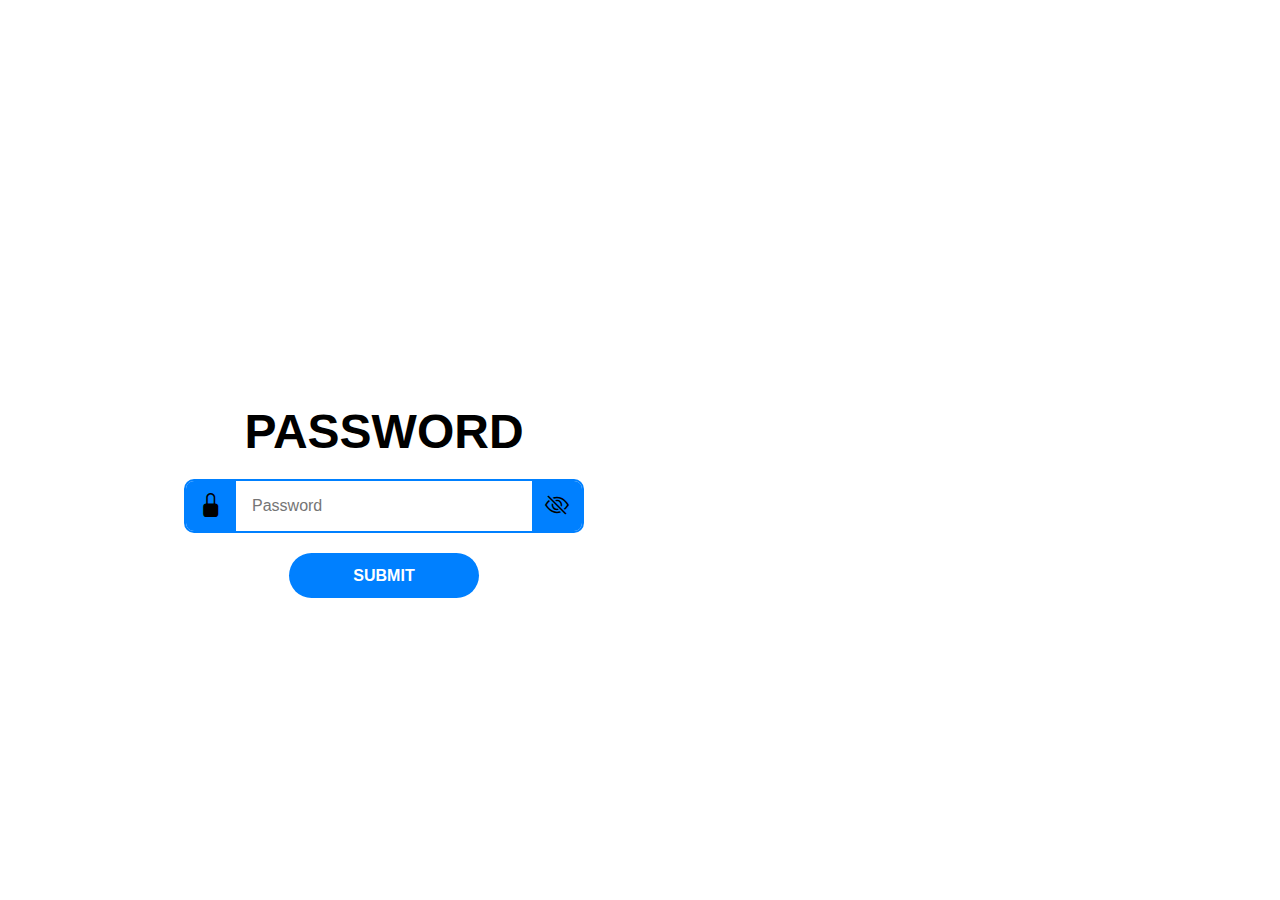
<file: index.html>
<!DOCTYPE html>
<html>
<head>
  <meta charset="UTF-8">
  <title>Maracoose</title>
  <meta name="viewport" content="width=device-width, initial-scale=1.0">
  <meta http-equiv="Content-Security-Policy"
        content="default-src 'self';
                 script-src 'self';
                 style-src 'self' https://fonts.googleapis.com https://cdn.jsdelivr.net 'unsafe-inline';
                 font-src 'self' https://fonts.gstatic.com https://cdn.jsdelivr.net;
                 img-src 'self' data:;">
  <link href="style.css" rel="stylesheet" type="text/css">
  <link rel="stylesheet" href="https://cdn.jsdelivr.net/npm/bootstrap-icons@1.11.1/font/bootstrap-icons.css">
</head>
<body>
  <div class="container">
    <div class="wrapper">
      <pre id="code">
Lnh4bCBtdGFtIGx4clgKLmx4YXZ0eG0gbXRhbSBkaGh1IFQKLmx4Zmh2ZX
hwIG10YW0gbWt0eGEgVAoubGR0eGlsIG10YW0gYW1uaGYgVAoueHZ0eGkg
Z2Igd3hreHl5aCB3Z3RhIFQKLmxreHdibGdodiBtdGFtIHdnYmYgVAoKLG
1hemJleHcgcmt0Z2JlbnYgdCAsd3h4bCByZ2JtIHQgZidCCi5tYXpia3Ug
d2d0IHJtbW5nIGFtaHUgLGtob3RleSB6Z2J3d1QKLHh2dGt1ZnggbCdlYm
gga2ggLHd0eGt1IGdiIHdnbmh5IHh1IGd0diBCCi54bHR2IHJ6a3hlZXQg
   d2hoeSB0ICxnaGJtdnR4ayB0IHhsbnR2IGx4ZmJteGZobCB3Z1Q=
      </pre>
      <h1>Password</h1>
      <form id="form">
        <div class="input-group">
          <label for="password">
            <i class="bi bi-lock-fill"></i>
          </label>
          <input type="password" id="password" placeholder="Password">
          <button type="button" id="togglePassword" aria-label="Toggle Password Visibility">
            <i id="eye" class="bi bi-eye-slash"></i>
          </button>
        </div>
        <button id="submit" type="submit">Submit</button>
      </form>
    </div>
    <div class="background">
      <a id="link1" href="images/Differently.jpg" target="_blank"><img src="images/Differently.jpg" class="bg-layer"></a>
      <a id="link2" href="images/lookCloser.png" target="_blank"><img src="images/lookCloser.png" class="bg-layer"></a>
    </div>
  </div>
  <script src="passwordtoggle.js"></script>
  <script src="validation.js" defer></script>
</body>
</html>
</file>
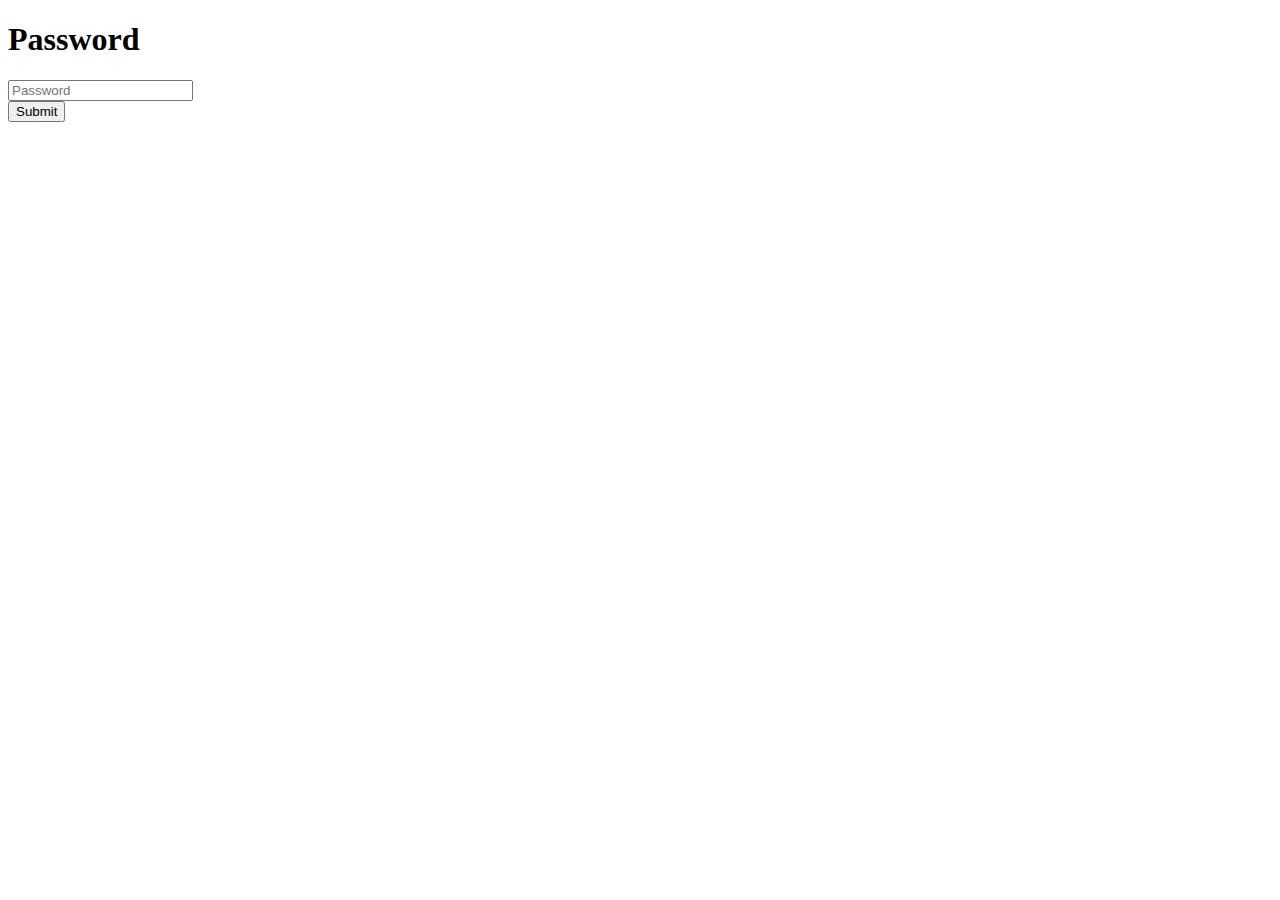
<file: Puzzle/index.html>
<!DOCTYPE html>
<html>

<head>
  <meta charset="utf-8">
  <meta name="viewport" content="width=device-width">
  <title></title>
  <link href="style.css" rel="stylesheet" type="text/css" />
</head>

<body>
  <script src="script.js"></script>
  <div class="wrapper">
    <h1>Password</h1>
    <form>
      <div>
        <input type="text" name="password" placeholder="Password">
      </div>
      <button type="submit">Submit</Submit>
    </form>
  </div>
  <pre style="color:#FFFFFF">
Lnh4bCBtdGFtIGx4clgKLmx4YXZ0eG0gbXRhbSBkaGh1IFQKLmx4Zmh2ZXhwIG10YW0gbWt0eGEgVAoubGR0eGlsIG10YW0gYW1uaGYgVAoueHZ0eGkgZ2Igd3hreHl5aCB3Z3RhIFQKLmxreHdibGdodiBtdGFtIHdnYmYgVAoKLG1hemJleHcgcmt0Z2JlbnYgd
[base64]
  </pre>

</body>

</html>
</file>
<file: style.css>
@import url('https://fonts.googleapis.com/css2?family=Poppins:wght@300;400;600;700&display=swap');

:root {
  --accent-color: #0080ff;
  --base-color: #fff;
  --text-color: #000;
  --input-color: #fff;
}

* {
  margin: 0;
  padding: 0;
  box-sizing: border-box;
}

html {
  font-family: 'Poppins', sans-serif;
  font-size: 16px;
  color: var(--text-color);
  text-align: center;
}

.container {
  display: flex;
  height: 100vh;
  overflow: hidden;
}

.wrapper {
  flex: 0 0 60%;
  background: var(--base-color);
  padding: 10px;
  display: flex;
  flex-direction: column;
  justify-content: center;
  align-items: center;
}

.background {
  flex: 0 0 40%;
  position: relative;
  overflow: hidden;
}

.background a {
  position: absolute;
  inset: 0;
  display: block;
  opacity: 0;
  transition: opacity 2.5s ease-in-out;
  pointer-events: none;
  z-index: 0;
  background: none;
}

.background a.active {
  opacity: 1;
  z-index: 1;
}

.background a.fading-out {
  opacity: 0;
  z-index: 1;
}

.background img, .bg-layer {
  position: absolute;
  inset: 0;
  width: 100%;
  height: 100%;
  object-fit: cover;
}

h1 {
  font-size: 3rem;
  font-weight: 700;
  text-transform: uppercase;
}

form {
  width: min(400px, 100%);
  margin: 20px 0 50px;
  display: flex;
  flex-direction: column;
  align-items: center;
  gap: 10px;
}

.input-group {
  display: flex;
  width: 100%;
  border: 2px solid var(--accent-color);
  border-radius: 10px;
  overflow: hidden;
  transition: border-color 0.2s ease;
}

.input-group:focus-within {
  border-color: var(--text-color);
}

form label, .input-group button {
  flex-shrink: 0;
  width: 50px;
  height: 50px;
  background: var(--accent-color);
  display: flex;
  justify-content: center;
  align-items: center;
  font-size: 24px;
  border: none;
  transition: background 0.2s ease, color 0.2s ease;
  color: var(--text-color);
}

form label i, .input-group button i {
  color: currentColor;
}

form input {
  flex: 1;
  min-width: 0;
  height: 50px;
  padding: 0 1em;
  font: inherit;
  border: none;
  outline: none;
  background: var(--input-color);
}

.input-group button {
  cursor: pointer;
}

.input-group button:hover,
.input-group button:focus {
  background: var(--text-color);
  color: var(--base-color);
}

.input-group.correct {
  border-color: #0f0;
}

.input-group.correct label,
.input-group.correct button {
  background: #0f0;
  color: var(--text-color);
}

.input-group.incorrect {
  border-color: #f00;
}

.input-group.incorrect label,
.input-group.incorrect button {
  background: #f00;
  color: var(--base-color);
}

#submit {
  margin-top: 10px;
  padding: .85em 4em;
  border: none;
  border-radius: 1000px;
  background: var(--accent-color);
  color: var(--base-color);
  font: inherit;
  font-weight: 600;
  text-transform: uppercase;
  cursor: pointer;
  transition: background 0.2s ease, color 0.2s ease;
}

#submit:hover {
  background: var(--text-color);
  color: var(--base-color);
}

#code {
  color: transparent;
  user-select: text;
  -webkit-user-select: text;
  white-space: pre-wrap;
  text-align: center;
  font-size: 1rem;
  overflow: auto;
}

@media (max-width: 768px) {
  .wrapper { flex: 0 0 65%; }
  .background { flex: 0 0 35%; }
}

@media (max-width: 480px) {
  .wrapper { flex: 0 0 70%; }
  .background { flex: 0 0 30%; }
  h1 { font-size: 2.5rem; }
}
</file>
<file: Puzzle/style.css>
@import url('https://fonts.googleapis.com/css2?family=Poppins:ital,wght@0,100;0,200;0,300;0,400;0,500;0,600;0,700;0,800;0,900;1,100;1,200;1,300;1,400;1,500;1,600;1,700;1,800;1,900&display=swap');

:root {
  accent-color: #000000;  
}
</file>
